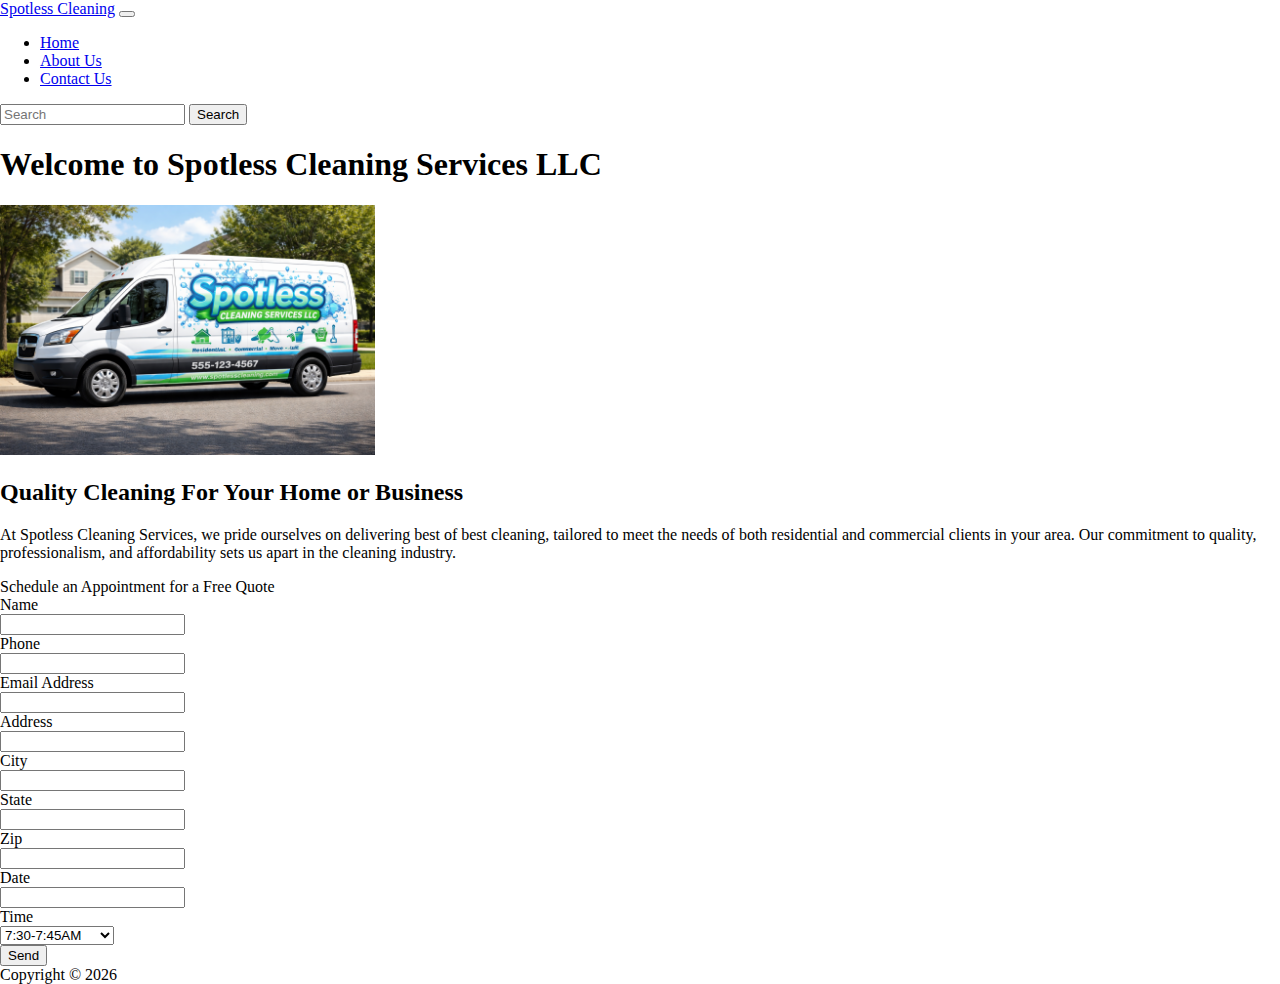
<file: index.html>
<!DOCTYPE html>
<html lang="en">
<head>
  <meta charset="UTF-8">
  <meta name="viewport" content="width=device-width, initial-scale=1.0">
  <title>My First Project</title>
  <link href="https://cdn.jsdelivr.net/npm/bootstrap@5.3.8/dist/css/bootstrap.min.css" rel="stylesheet"
    integrity="sha384-sRIl4kxILFvY47J16cr9ZwB07vP4J8+LH7qKQnuqkuIAvNWLzeN8tE5YBujZqJLB" crossorigin="anonymous" />
  <link rel="stylesheet" href="./css/site.css" />
</head>
<body>
  <nav class="navbar navbar-expand-lg">
    <div class="container-fluid">
      <a class="navbar-brand" href="#">Spotless Cleaning</a>
      <button class="navbar-toggler" type="button" data-bs-toggle="collapse" data-bs-target="#navbarSupportedContent"
        aria-controls="navbarSupportedContent" aria-expanded="false" aria-label="Toggle navigation">
        <span class="navbar-toggler-icon"></span>
      </button>
      <div class="collapse navbar-collapse" id="navbarSupportedContent">
        <ul class="navbar-nav me-auto mb-2 mb-lg-0">
          <li class="nav-item">
            <a class="nav-link active" aria-current="page" href="./">Home</a>
          </li>
          <li class="nav-item">
            <a class="nav-link" href="./about-us.html">About Us</a>
          </li>
          <li class="nav-item">
            <a class="nav-link" href="./contact-us.html">Contact Us</a>
          </li>
        </ul>
        <form class="d-flex" role="search">
          <input class="form-control me-2" type="search" placeholder="Search" aria-label="Search" />
          <button class="btn btn-outline-success" type="submit">Search</button>
        </form>
      </div>
    </div>
  </nav>

  <main class="container-fluid content">
    <h1>Welcome to Spotless Cleaning Services LLC</h1>
    <img src="./Images/spotless-cleaning-services-llc-van.PNG" class="rounded mx-auto d-block"
      alt="spotless-cleaning-services-llc-van" height="250" />
    <h2>Quality Cleaning For Your Home or Business</h2>
    <p>At Spotless Cleaning Services, we pride ourselves on delivering best of best cleaning, tailored to meet the
      needs of both residential and commercial clients in your area.
      Our commitment to quality, professionalism, and affordability sets us apart in the cleaning industry.</p>
  </main>
  <section class="container-fluid">
    <div>
      <form action="https://formspree.io/f/mreknvgb" method="post">
      </form>
    </div>
    <div class="card">
      <div class="card-header  text-bg-dark">
        Schedule an Appointment for a Free Quote
       </div>
       <div class="card-body">
         <form class="container-fluid"></form>
          <div class="row mb-1 align-items-center">
            <div class="col-auto">
              <label for="name" class="col-form-label">Name</label>
            </div>
            <div class="col-auto">
              <input type="text" class="form-control" name="Name" id="name">
            </div>
          </div>
          <div class="row mb-1 align-items-center">
            <div class="col-auto">
              <label for="phone" class="col-form-label">Phone</label>
            </div>
            <div class="col-auto">
              <input type="tel" class="form-control" name="phone" id="phone">
            </div>
          </div>
          <div class="row mb-1 align-items-center">
            <div class="col-auto">
              <label for="email" class="col-form-label">Email Address</label>
            </div>
            <div class="col-auto">
              <input type="email" class="form-control" name="email" id="email">
            </div>
          </div>
          <div class="row mb-1 align-items-center">
            <div class="col-auto">
              <label for="address" class="col-form-label">Address</label>
            </div>
            <div class="col-auto">
              <input type="text" class="form-control" name="address" id="address">
            </div>
          </div>
          <div class="row mb-1 align-items-center">
            <div class="col-auto">
              <label for="city" class="col-form-label">City</label>
            </div>
            <div class="col-auto">
              <input type="text" class="form-control" name="city" id="city">
            </div>
          </div>
          <div class="row mb-1 align-items-center">
            <div class="col-auto">
              <label for="state" class="col-form-label">State</label>
            </div>
            <div class="col-auto">
              <input type="text" class="form-control" name="state" id="state">
            </div>
          </div>
          <div class="row mb-1 align-items-center">
            <div class="col-auto">
              <label for="zip" class="col-form-label">Zip</label>
            </div>
            <div class="col-auto">
              <input type="text" class="form-control" name="zip" id="zip">
            </div>
          </div>
          <div class="row mb-1 align-items-center">
            <div class="col-auto">
              <label for="date" class="col-form-label">Date</label>
            </div>
            <div class="col-auto">
              <input type="text" class="form-control" name="date" id="date">
            </div>
          </div>
          <div class="row mb-1 align-items-center">
            <div class="col-auto">
              <label for="time" class="col-form-label">Time</label>
            </div>
            <div class="col-auto">
              <select class="col-form-select" name="time" id="time" aria-label="Appointment Time Selector">
                <option value="0">7:30-7:45AM</option>
                <option value="5">8:30-8:45AM</option>
                <option value="10">9:30-9:45AM</option>
                <option value="15">10:30-10:45AM</option>
                <option value="20">11:30-11:45AM</option>
                <option value="25">12:30-12:45PM</option>
                <option value="30">1:30-1:45PM</option>
                <option value="35">2:30-2:45PM</option>
                <option value="40">3:30-3:45PM</option>
              </select>
            </div>
          </div>
          <button class="btn btn-dark">Send</button>
       </div>
     </div>
  </section>

  <footer class="container-fluid mt-5">
    Copyright &copy; 2026
  </footer>

  <script src="https://cdn.jsdelivr.net/npm/@popperjs/core@2.11.8/dist/umd/popper.min.js"
    integrity="sha384-I7E8VVD/ismYTF4hNIPjVp/Zjvgyol6VFvRkX/vR+Vc4jQkC+hVqc2pM8ODewa9r"
    crossorigin="anonymous"></script>
  <script src="https://cdn.jsdelivr.net/npm/bootstrap@5.3.8/dist/js/bootstrap.min.js"
    integrity="sha384-G/EV+4j2dNv+tEPo3++6LCgdCROaejBqfUeNjuKAiuXbjrxilcCdDz6ZAVfHWe1Y"
    crossorigin="anonymous"></script>
</body>
</html>
</file>
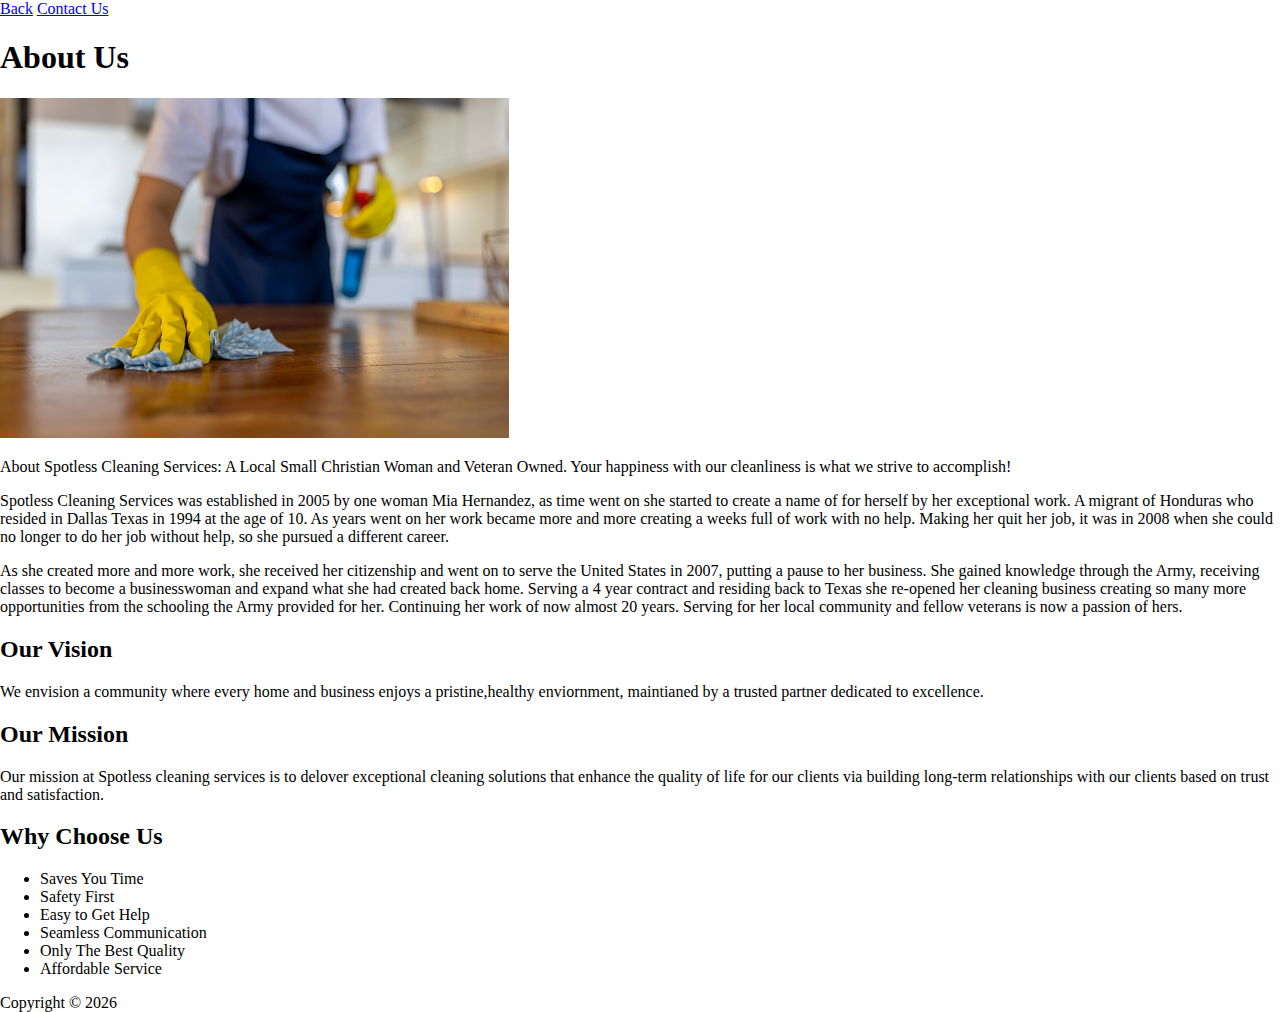
<file: about-us.html>
<!DOCTYPE html>
<html lang="en">
<head>
    <meta charset="UTF-8">
    <meta name="viewport" content="width=device-width, initial-scale=1.0">
    <title>Second Page</title>
    <link href="https://cdn.jsdelivr.net/npm/bootstrap@5.3.8/dist/css/bootstrap.min.css" rel="stylesheet" integrity="sha384-sRIl4kxILFvY47J16cr9ZwB07vP4J8+LH7qKQnuqkuIAvNWLzeN8tE5YBujZqJLB" crossorigin="anonymous"/>
    <link rel="stylesheet" href="./css/site.css"/>
</head>
<body>
    <nav>
        <a href="./index.html">Back</a>
        <a href="./contact-us.html">Contact Us</a>
    </nav>
    <div>
        <header class="row">
             <h1>About Us</h1>
    <img src="./Images/istockphoto-1417833126-170667a.jpg" alt="Lady cleaning a table"/>
          <p>About Spotless Cleaning Services: A Local Small Christian Woman and Veteran Owned. Your happiness with our cleanliness is what we strive to accomplish!</p>
        </header>
    <main class="col-6">
    <p>Spotless Cleaning Services was established in 2005 by one woman Mia Hernandez, as time went on she started to create a name of for herself by her exceptional work. A migrant of Honduras who resided in Dallas Texas in 1994 at the age of 10.
       As years went on her work became more and more creating a weeks full of work with no help. Making her quit her job, it was in 2008 when she could no longer to do her job without help, so she pursued a different career.</p>
    <p class="col-6">As she created more and more work, she received her citizenship and went on to serve the United States in 2007, putting a pause to her business. She gained knowledge through the Army, receiving classes to become a businesswoman and expand what she had created back home.
       Serving a 4 year contract and residing back to Texas she re-opened her cleaning business creating so many more opportunities from the schooling the Army provided for her. Continuing her work of now almost 20 years. Serving for her local community and fellow veterans is now a passion of hers.</p>
    
    <h2>Our Vision</h2>
        <p>We envision a community where every home and business enjoys a pristine,healthy enviornment, maintianed by a trusted partner dedicated to excellence.
        </p>
    <h2>Our Mission</h2>
        <p>Our mission at Spotless cleaning services is to delover exceptional cleaning solutions that enhance the quality of life for our clients via building long-term relationships with our clients based on trust and satisfaction.</p>
    </main>
    </div>

   
<footer class="row">
    <h2>Why Choose Us</h2>
    <ul>
        <li>Saves You Time</li>
        <li>Safety First</li>
        <li>Easy to Get Help</li>
        <li>Seamless Communication</li>
        <li>Only The Best Quality</li>
        <li>Affordable Service</li>
    </ul>
    Copyright &copy; 2026
 </footer>

 <script src="https://cdn.jsdelivr.net/npm/@popperjs/core@2.11.8/dist/umd/popper.min.js" integrity="sha384-I7E8VVD/ismYTF4hNIPjVp/Zjvgyol6VFvRkX/vR+Vc4jQkC+hVqc2pM8ODewa9r" crossorigin="anonymous"></script>
<script src="https://cdn.jsdelivr.net/npm/bootstrap@5.3.8/dist/js/bootstrap.min.js" integrity="sha384-G/EV+4j2dNv+tEPo3++6LCgdCROaejBqfUeNjuKAiuXbjrxilcCdDz6ZAVfHWe1Y" crossorigin="anonymous"></script>
</body>
</html>
</file>
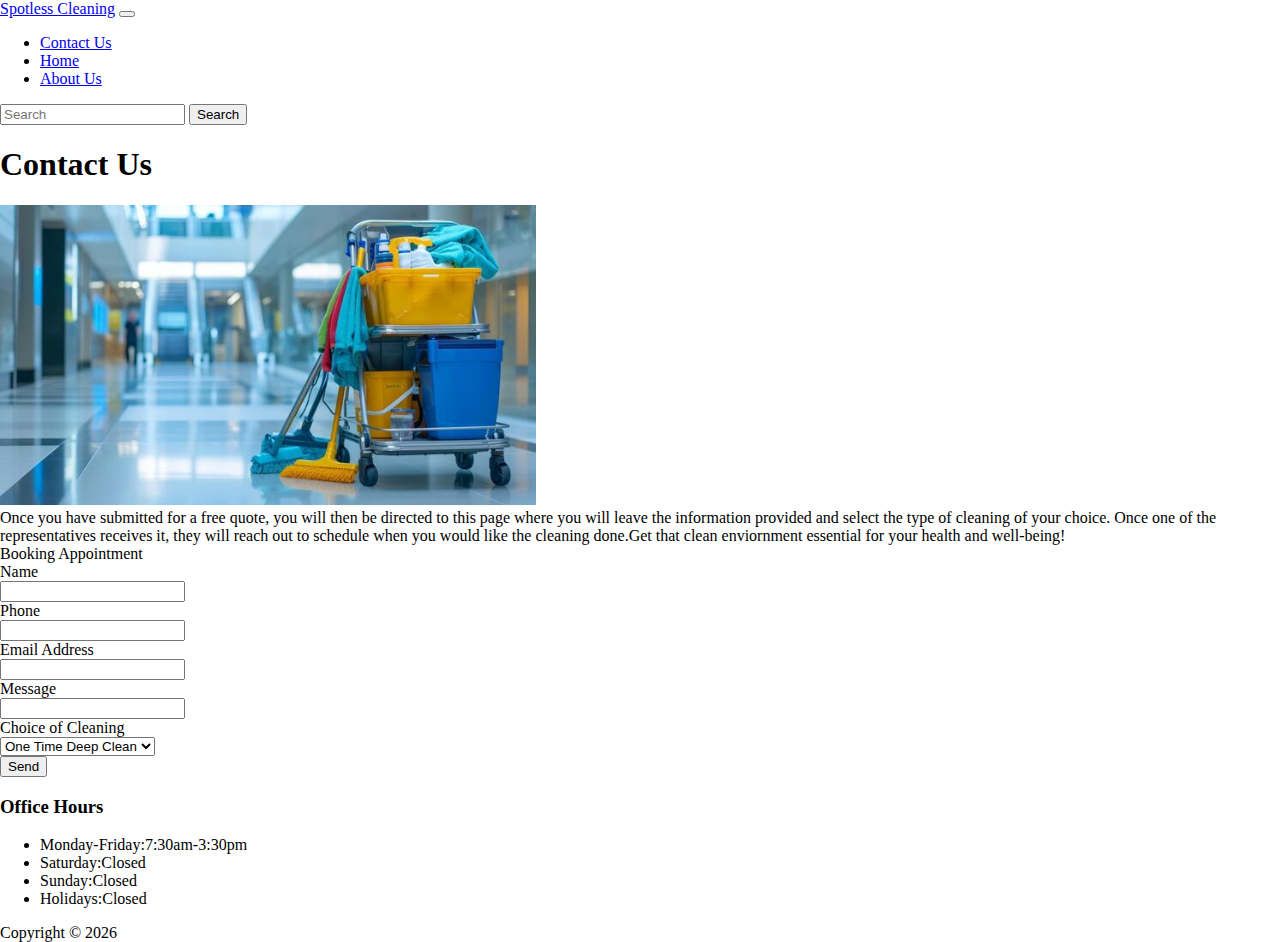
<file: contact-us.html>
<!DOCTYPE html>
<html lang="en">
<head>
  <meta charset="UTF-8">
  <meta name="viewport" content="width=device-width, initial-scale=1.0">
  <title>Third Page</title>
  <link href="https://cdn.jsdelivr.net/npm/bootstrap@5.3.8/dist/css/bootstrap.min.css" rel="stylesheet"
    integrity="sha384-sRIl4kxILFvY47J16cr9ZwB07vP4J8+LH7qKQnuqkuIAvNWLzeN8tE5YBujZqJLB" crossorigin="anonymous" />
  <link rel="stylesheet" href="./css/site.css" />
</head>
<body>
  <nav class="navbar navbar-expand-lg">
    <div class="container-fluid">
      <a class="navbar-brand" href="#">Spotless Cleaning</a>
      <button class="navbar-toggler" type="button" data-bs-toggle="collapse" data-bs-target="#navbarSupportedContent"
        aria-controls="navbarSupportedContent" aria-expanded="false" aria-label="Toggle navigation">
        <span class="navbar-toggler-icon"></span>
      </button>
      <div class="collapse navbar-collapse" id="navbarSupportedContent">
        <ul class="navbar-nav me-auto mb-2 mb-lg-0">
          <li class="nav-item">
            <a class="nav-link active" aria-current="page" href="./">Contact Us</a>
          </li>
          <li class="nav-item">
            <a class="nav-link" href="./index.html">Home</a>
          </li>
          <li class="nav-item">
            <a class="nav-link" href="./about-us.html">About Us</a>
          </li>
        </ul>
        <form class="d-flex" role="search">
          <input class="form-control me-2" type="search" placeholder="Search" aria-label="Search" />
          <button class="btn btn-outline-success" type="submit">Search</button>
        </form>
      </div>
    </div>
  </nav>
  <div class="container-fluid mt-4">
    <h1>Contact Us</h1>
    <img src="./Images/ai-generated-cleaning-supplies-and-cart-in-a-modern-office-corridor-photo.jpeg"
      class="rounded mx-auto d-block" alt="cleaning supplies" height="300" />
  </div>
  <div class="card mt-4">
    <div class="card-body">
      Once you have submitted for a free quote, you will then be directed to this page where you will leave the
      information provided and select the type of cleaning of your choice.
      Once one of the representatives receives it, they will reach out to schedule when you would like the cleaning
      done.Get that clean enviornment essential for your health and well-being!
    </div>
  </div>

  <section class="container-fluid mt-4">
    <div class="card">
      <div class="card-header  text-bg-dark">
        Booking Appointment
      </div>
      <div class="card-body">
        <form class="container-fluid">
          <div class="row mb-1 align-items-center">
            <div class="col-auto">
              <label for="name" class="col-form-label">Name</label>
            </div>
            <div class="col-auto">
              <input type="text" class="form-control" name="Name" id="name">
            </div>
          </div>
          <div class="row mb-1 align-items-center">
            <div class="col-auto">
              <label for="phone" class="col-form-label">Phone</label>
            </div>
            <div class="col-auto">
              <input type="tel" class="form-control" name="phone" id="phone">
            </div>
          </div>
          <div class="row mb-1 align-items-center">
            <div class="col-auto">
              <label for="email" class="col-form-label">Email Address</label>
            </div>
            <div class="col-auto">
              <input type="email" class="form-control" name="email" id="email">
            </div>
          </div>
          <div class="row mb-1 align-items-center">
            <div class="col-auto">
              <label for="message" class="col-form-label">Message</label>
            </div>
            <div class="col-auto">
              <input type="text" class="form-control" name="message" id="message">
            </div>
          </div>
          <div class="row mb-1 align-items-center">
            <div class="col-auto">
              <label for="choice of cleaning" class="col-form-label">Choice of Cleaning</label>
            </div>
            <div class="col-auto">
              <select class="col-form-select" name="choice of cleaning" id="choice of cleaning"
                aria-label="Appointment Time Selector">
                <option value="0">One Time Deep Clean</option>
                <option value="5">Monthly</option>
                <option value="10">Bi-Weekly</option>
              </select>
            </div>
          </div>
          <button class="btn btn-dark">Send</button>
        </form>
      </div>
    </div>  
  </section>

  <footer class="container-fluid mt-5">
    <h3>Office Hours</h3>
    <ul>
      <li>Monday-Friday:7:30am-3:30pm</li>
      <li>Saturday:Closed</li>
      <li>Sunday:Closed</li>
      <li>Holidays:Closed</li>
    </ul>
    Copyright &copy; 2026
  </footer>

  <script src="https://cdn.jsdelivr.net/npm/@popperjs/core@2.11.8/dist/umd/popper.min.js"
    integrity="sha384-I7E8VVD/ismYTF4hNIPjVp/Zjvgyol6VFvRkX/vR+Vc4jQkC+hVqc2pM8ODewa9r"
    crossorigin="anonymous"></script>
  <script src="https://cdn.jsdelivr.net/npm/bootstrap@5.3.8/dist/js/bootstrap.min.js"
    integrity="sha384-G/EV+4j2dNv+tEPo3++6LCgdCROaejBqfUeNjuKAiuXbjrxilcCdDz6ZAVfHWe1Y"
    crossorigin="anonymous"></script>
</body>
</html>
</file>
<file: css/site.css>
body {
    margin: 0;
    padding: 0;
}

h1 {
    
}
</file>
